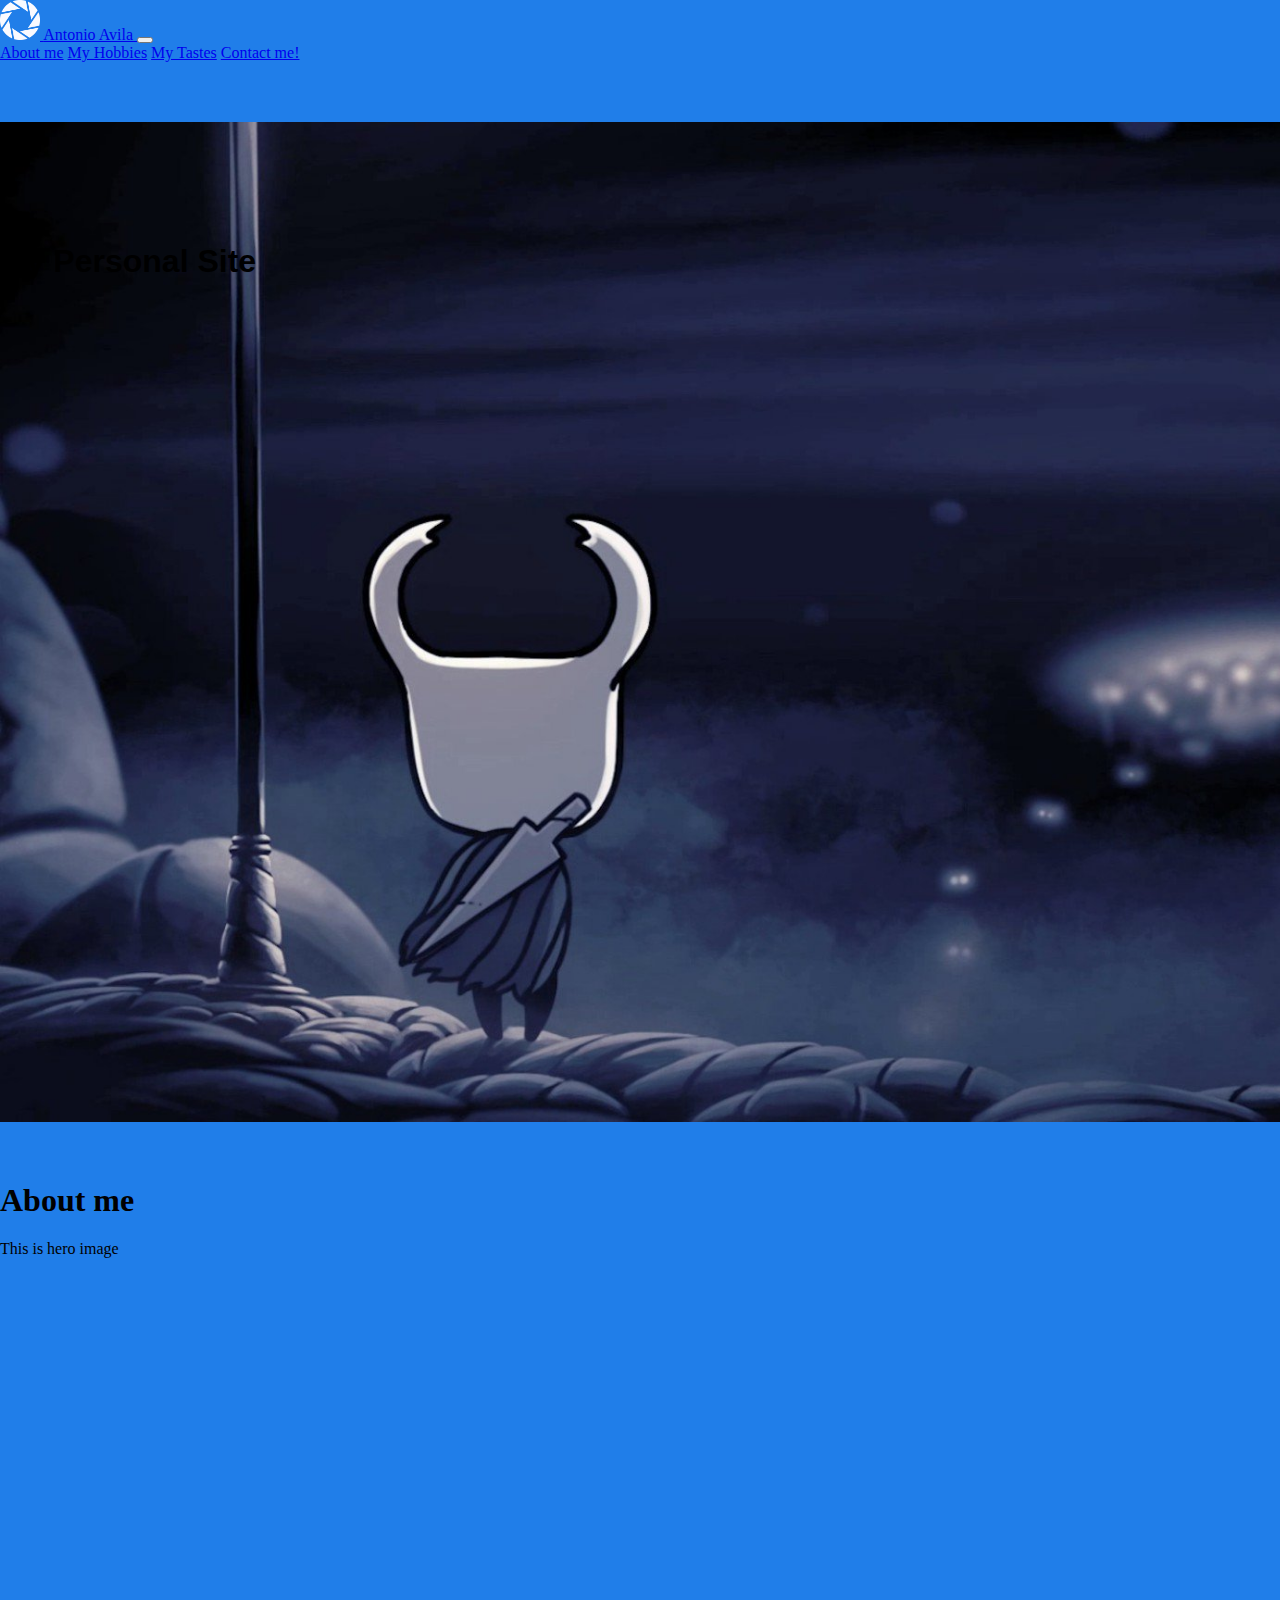
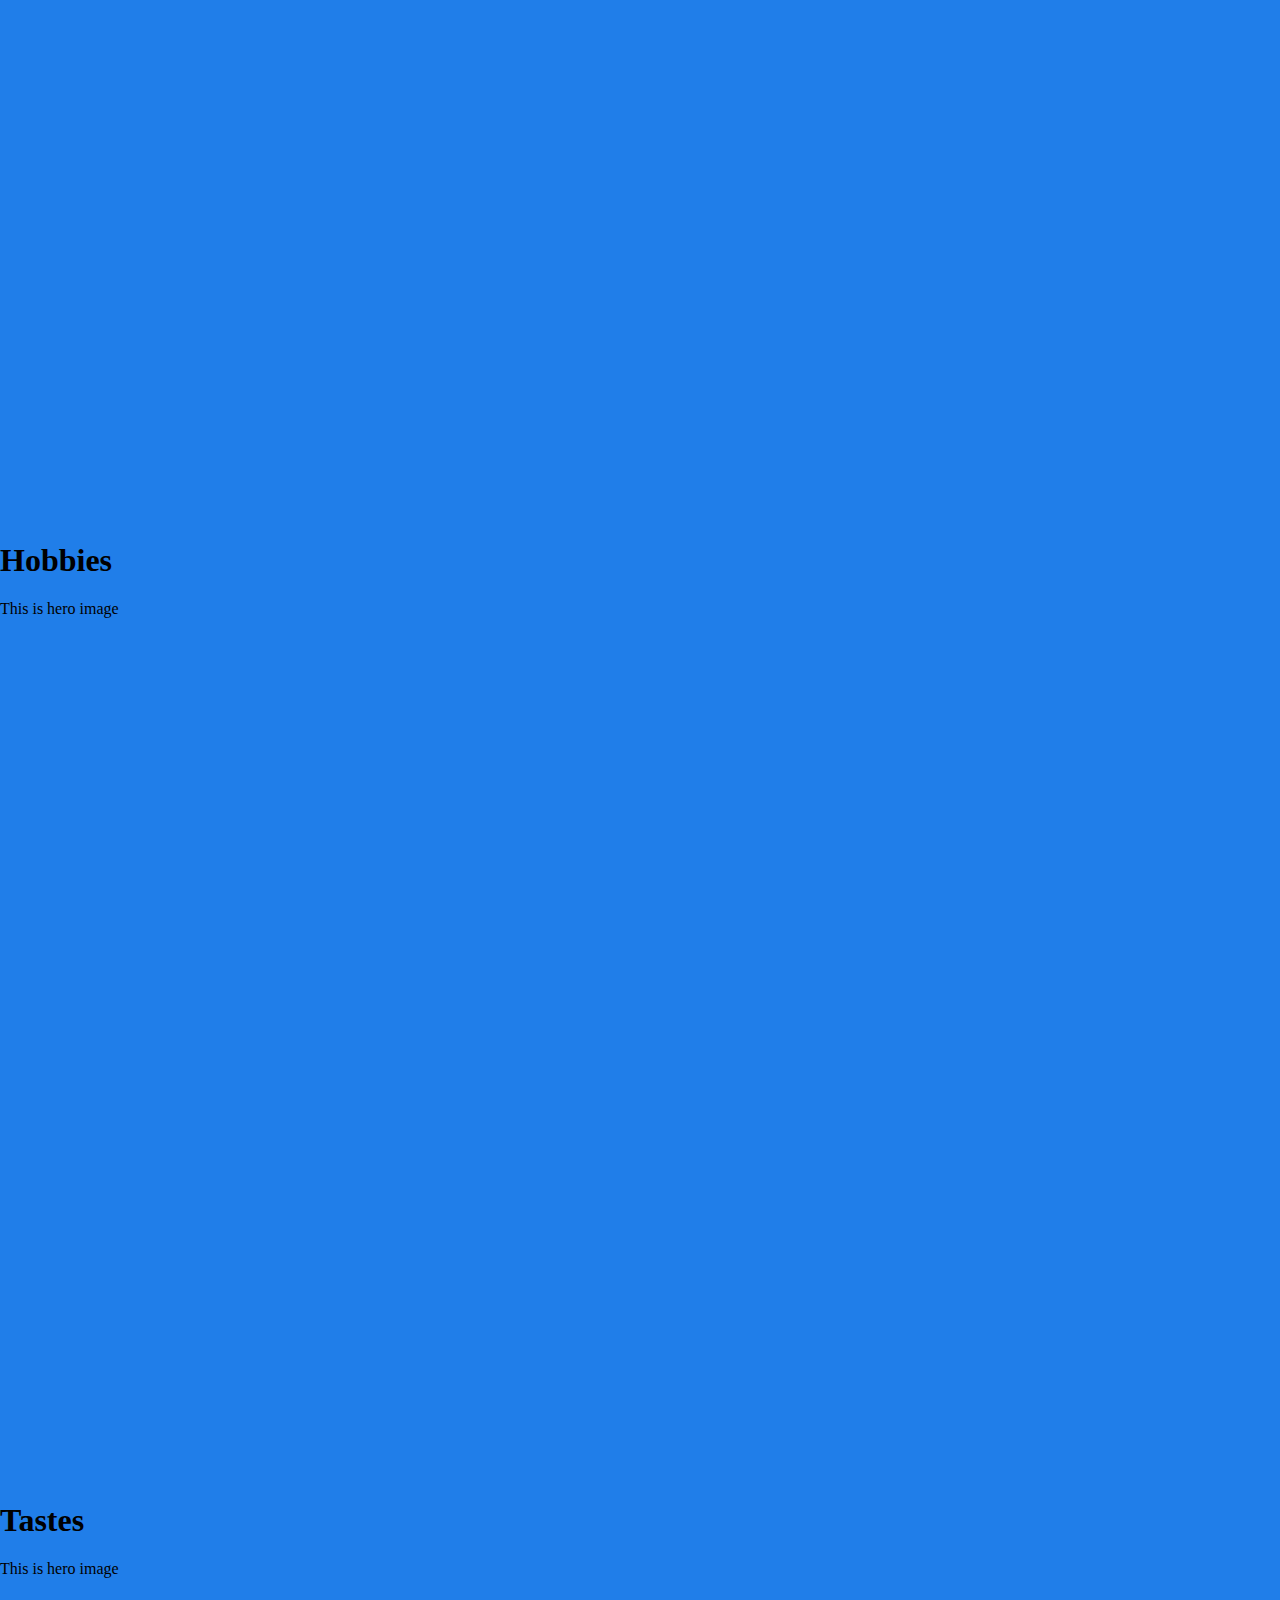
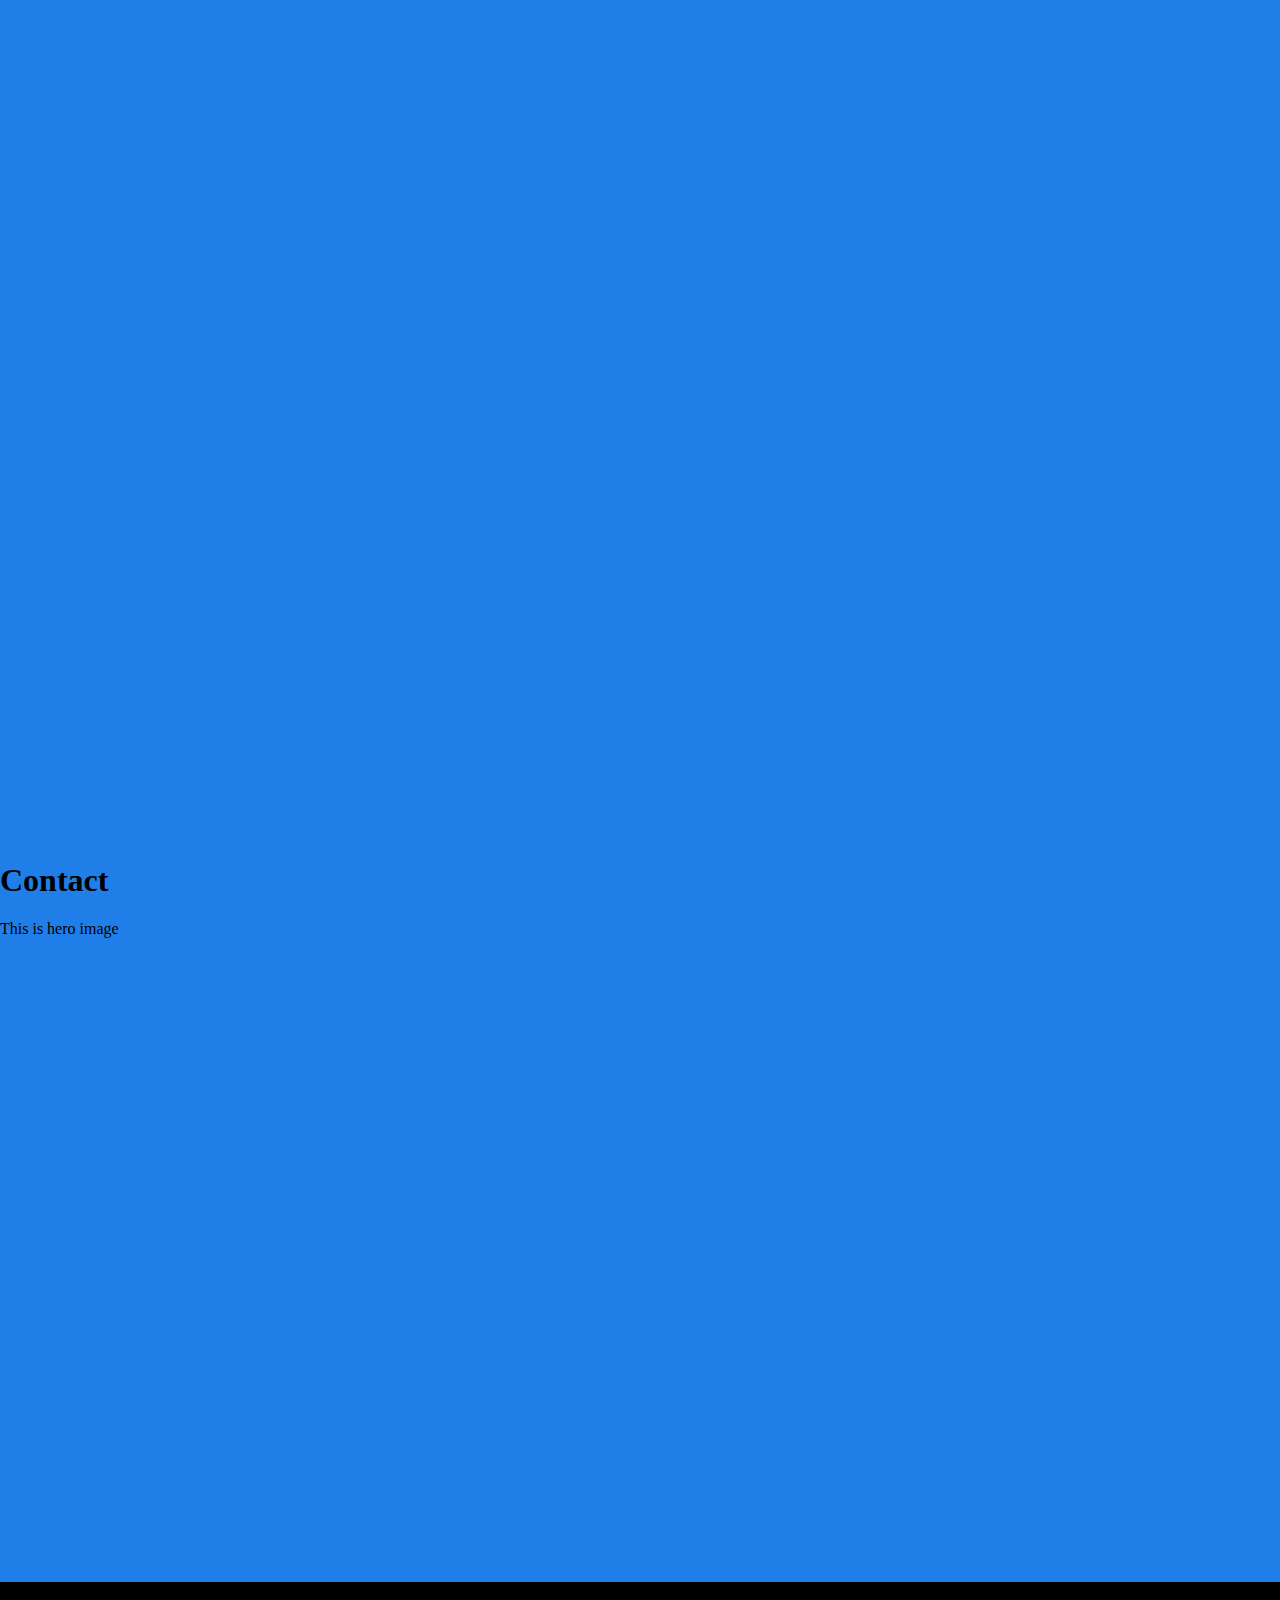
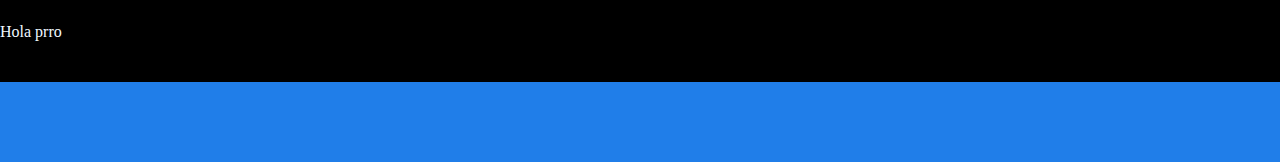
<file: index.html>
<!DOCTYPE html>
<html lang="en">
<head>
    <meta charset="UTF-8">
    <meta name="viewport" content="width=device-width, initial-scale=1.0, shrink-to-fit=no">
    <meta http-equiv="X-UA-Compatible" content="ie=edge">
    <title>My Personal Page</title>
    <!--Stylesheets-->
    <!--Bootstrap-->
    <link rel="stylesheet" href="https://stackpath.bootstrapcdn.com/bootstrap/4.1.3/css/bootstrap.min.css" integrity="sha384-MCw98/SFnGE8fJT3GXwEOngsV7Zt27NXFoaoApmYm81iuXoPkFOJwJ8ERdknLPMO" crossorigin="anonymous">
    <!--Custom styles-->
    <link rel="stylesheet" href="css/styles.css">
</head>
<body data-spy="scroll" data-target="#myNav">
    <header>
        <nav class="navbar navbar-expand-lg fixed-top navbar-dark bg-dark mb-5" id="myNav">
            <a class="navbar-brand mx-auto" href="#">
                <img src="img/aperture.png" class="brand-logo align-top" alt="logo">
                <span class="align-middle">Antonio Avila</span>
            </a>
            <button class="navbar-toggler" type="button" data-toggle="collapse" data-target="#menu" aria-controls="navbarNavAltMarkup" aria-expanded="false" aria-label="Toggle navigation">
                <span class="navbar-toggler-icon"></span>
            </button>
            <div class="collapse navbar-collapse" id="menu">
                <div class="navbar-nav mx-auto">
                    <a class="nav-item nav-link active" href="#hero"></a>
                    <a class="nav-item nav-link " href="#about-me">About me</a>
                    <a class="nav-item nav-link" href="#hobbies">My Hobbies</a>
                    <a class="nav-item nav-link" href="#tastes">My Tastes</a>
                    <a class="nav-item nav-link" href="#contact">Contact me!</a>
                </div>
            </div>   
        </nav>
    </header>

    <section class="content text-center text-light" id="hero">
            <h1>My Personal Site</h1>
    </section>

    <main class="container-fluid all mt-2 text-center">
        <div class="row spy no-gutters">
            <section class="content" id="about-me">
                <h1>About me</h1>
                <p>This is hero image</p>
            </section>
            <section class="content" id="hobbies">
                <h1>Hobbies</h1>
                <p>This is hero image</p>
            </section>
            <section class="content" id="tastes">
                <h1>Tastes</h1>
                <p>This is hero image</p>
            </section>
            <section class="content" id="contact">
                <h1>Contact</h1>
                <p>This is hero image</p>
            </section>
        </div>
    </main>
    <footer>
    <div class="container">
        <div class="text-center">
            Hola prro
        </div>
    </div>
    </footer>

    <!--Bootstrap Scripts-->
    <script src="https://code.jquery.com/jquery-3.3.1.min.js"></script>
    <script src="https://cdnjs.cloudflare.com/ajax/libs/popper.js/1.14.3/umd/popper.min.js" integrity="sha384-ZMP7rVo3mIykV+2+9J3UJ46jBk0WLaUAdn689aCwoqbBJiSnjAK/l8WvCWPIPm49" crossorigin="anonymous"></script>
    <script src="https://stackpath.bootstrapcdn.com/bootstrap/4.1.3/js/bootstrap.min.js" integrity="sha384-ChfqqxuZUCnJSK3+MXmPNIyE6ZbWh2IMqE241rYiqJxyMiZ6OW/JmZQ5stwEULTy" crossorigin="anonymous"></script>
    <script>
        //   $('.nav-link').click(function(){    
        //     var section_id = $(this).attr('href');
        //     $('section.content').animate({
        //     scrollTop: $(section_id).offset().top +100
        //     }, 100);
        // });
    </script>
</body>
</html>
</file>
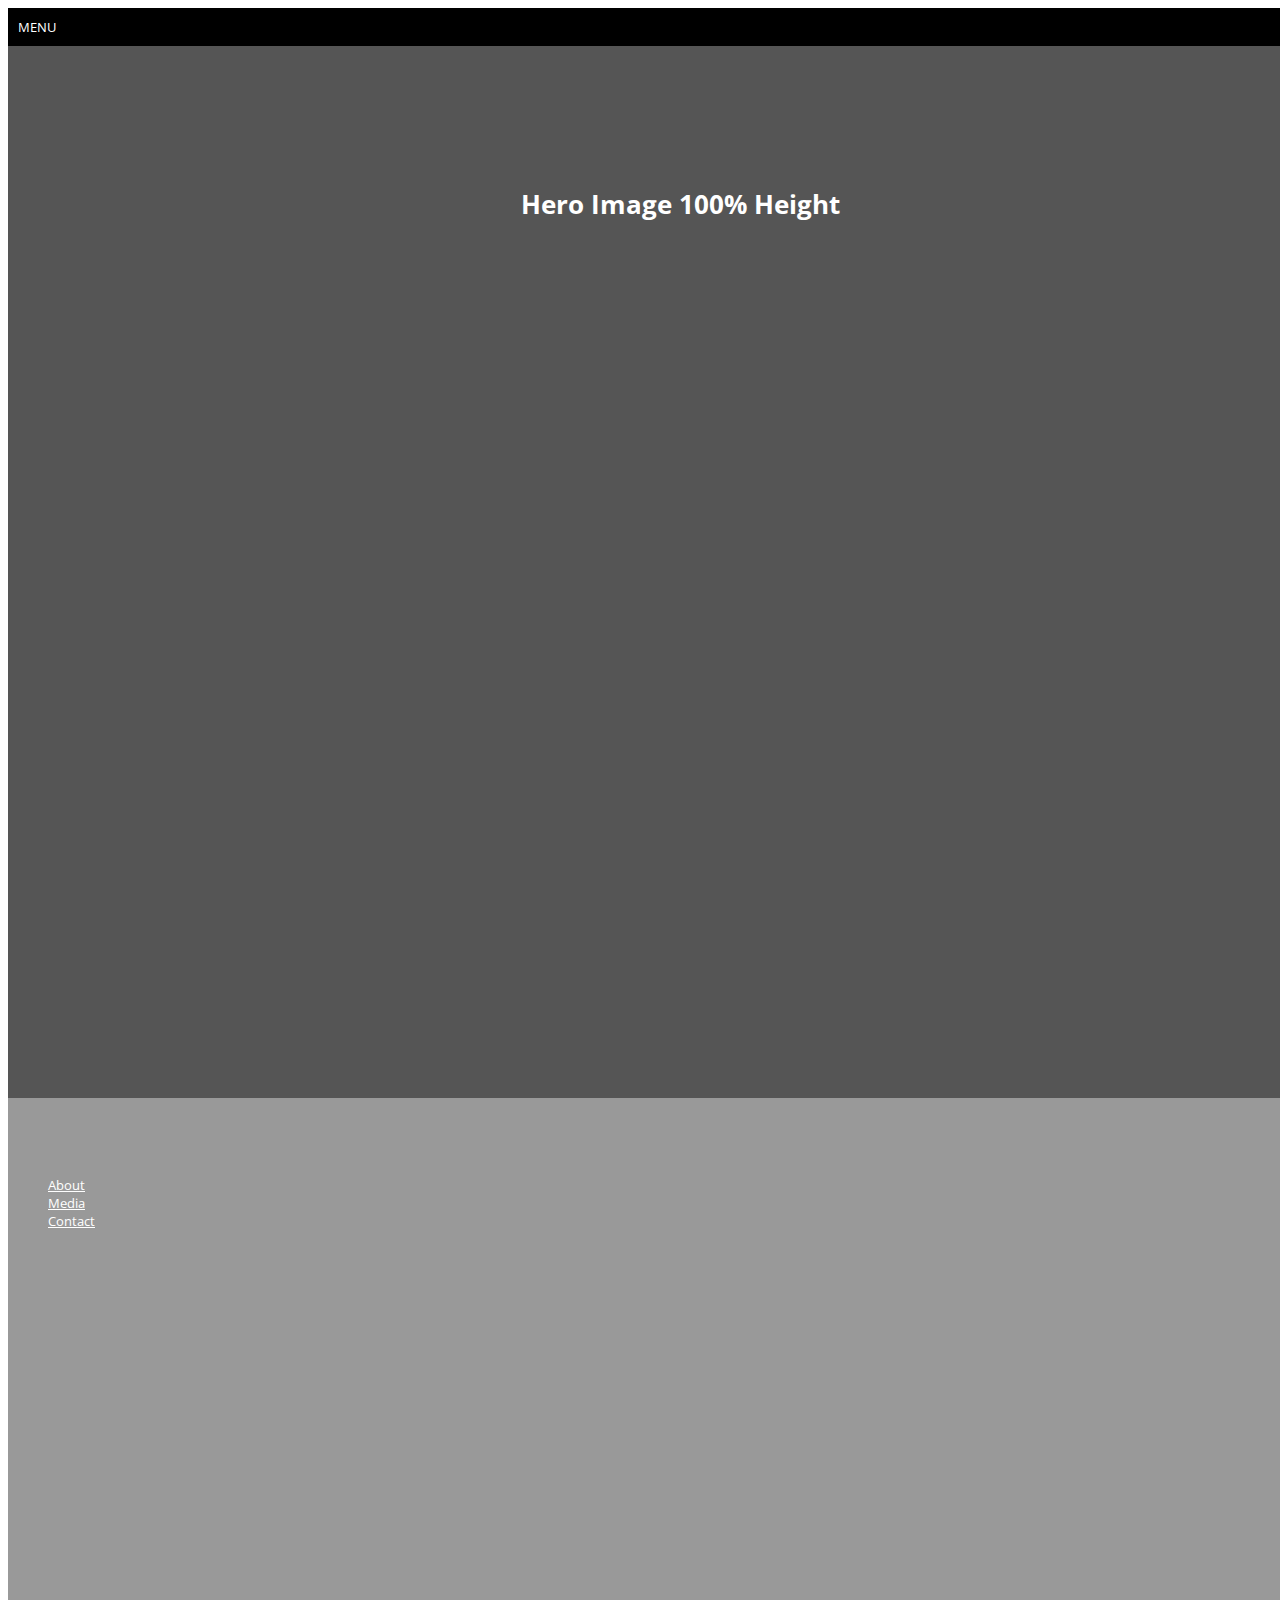
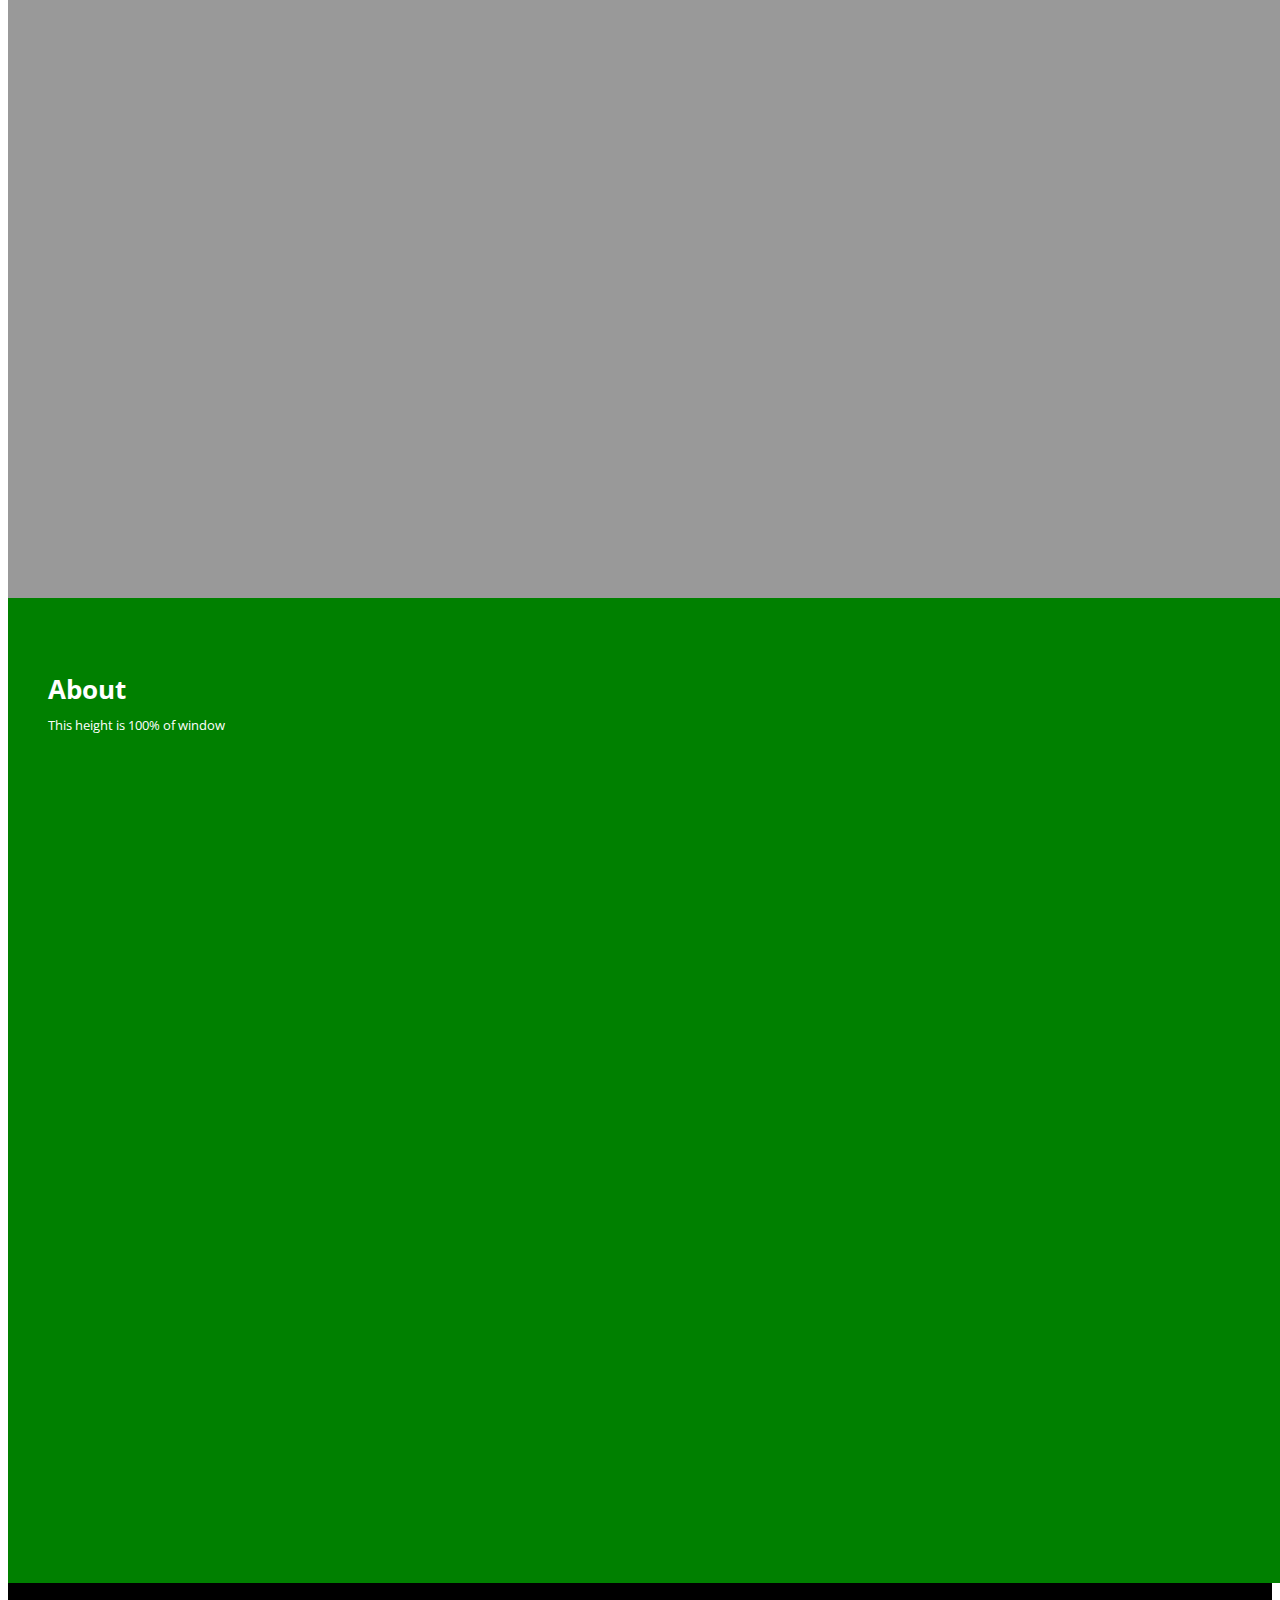
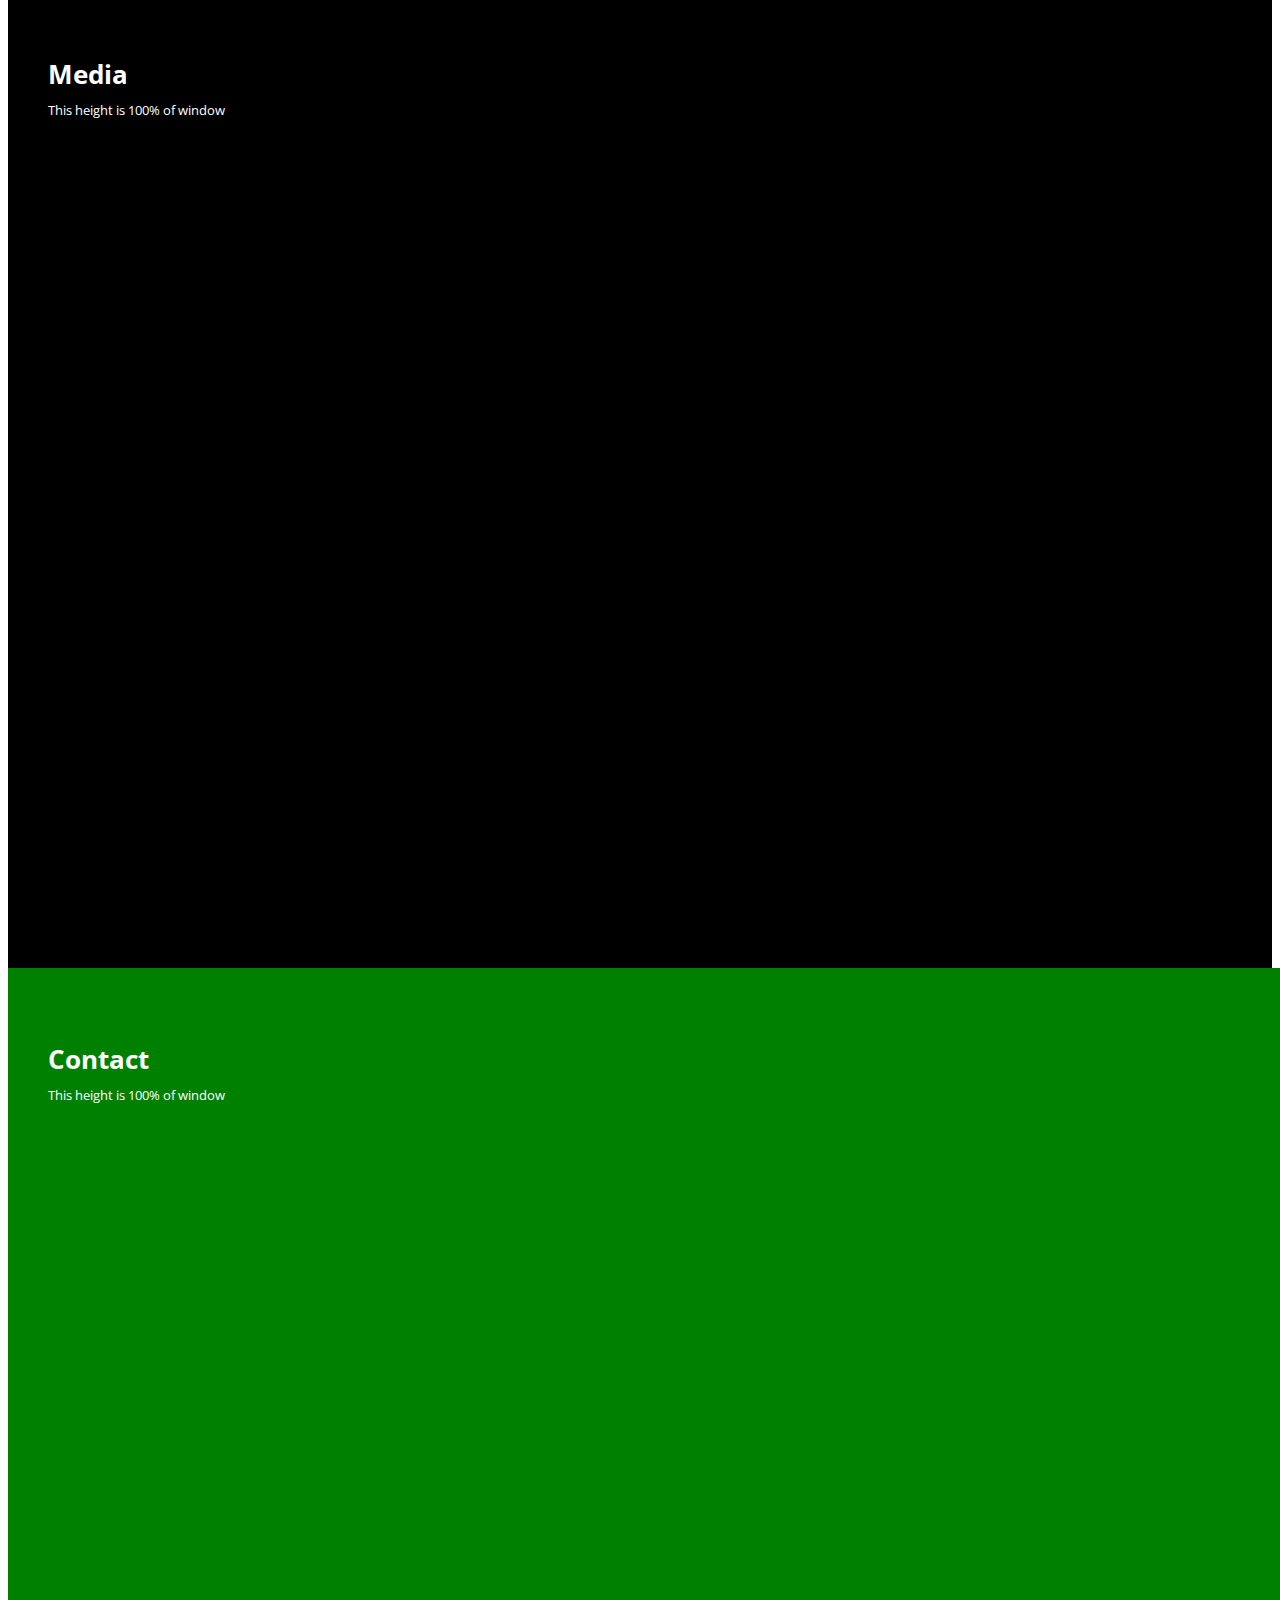
<file: fullscrollspy/index.html>
<!DOCTYPE html>
<html lang="en" >

<head>
  <meta charset="UTF-8">
  <title>Bootstrap Layout with Affix and Scrollspy (100% Height Sections)</title>
  <link href='https://fonts.googleapis.com/css?family=Open+Sans:400,700' rel='stylesheet' type='text/css'>
<link rel="stylesheet" href="https://maxcdn.bootstrapcdn.com/bootstrap/3.3.6/css/bootstrap.min.css" integrity="sha384-1q8mTJOASx8j1Au+a5WDVnPi2lkFfwwEAa8hDDdjZlpLegxhjVME1fgjWPGmkzs7" crossorigin="anonymous">
  
  
      <link rel="stylesheet" href="css/style.css">

  
</head>

  <body  data-spy="scroll" data-target="#menu-block" data-offset="50">
  <!-- HEADER -->
  <header>
    <nav class="menu-bar">
      <div class="pull-left">
        <a href="#menu-block">MENU</a>
      </div>
    </nav>
  </header>

  <!-- HERO IMAGE -->
  <div id="hero" class="content">
    <h1>Hero Image 100% Height</h1>
  </div>


  <div class="container-fluid">
    <div class="row no-gutter">

      <!-- left -->
      <!-- NAVIGATION
           with Bootstrap Affix and Scrollspy
      -->
      <div class="col-xs-4" data-spy="affix" data-offset-top="700">
        <nav id="menu-block" class="content">
          <ul class="nav nav-pills nav-stacked">
            <li class="active"><a href="#about-section">About</a></li>
            <li><a href="#media-section">Media</a></li>
            <li><a href="#contact-section">Contact</a></li>
          </ul>
        </nav>
      </div>
      <!-- /left -->

      <!-- right -->
      <div class="col-xs-8 pull-right" id="right-split">

        <!-- ABOUT -->
        <section id="about-section" class="content" style="background-color: green">
          <h1>About</h1>
          <p>This height is 100% of window</p>
        </section>

        <!-- MEDIA-->
        <section id="media-section" class="content">
          <h1>Media</h1>
          <p>This height is 100% of window</p>
        </section>

        <!-- CONTACT -->
        <section id="contact-section" class="content" style="background-color: green">
          <h1>Contact</h1>
          <p>This height is 100% of window</p>
        </section>

      </div>
      <!-- /right -->

    </div>
    <!-- /row -->
  </div>
  <!-- /container -->
</body>
  <script src='https://ajax.googleapis.com/ajax/libs/jquery/2.1.4/jquery.min.js'></script>
<script src='https://maxcdn.bootstrapcdn.com/bootstrap/3.3.6/js/bootstrap.min.js'></script>

  

</body>

</html>
</file>
<file: css/styles.css>
html,body {
    height: 100%;
  }

body{
    margin: 0;
    background-color:#207ee9;
}

header h1{
    font-variant: small-caps;
}

section.content {
    margin-top: 60px;
}

#hero.content{
    padding-top: 100px;
    background-image: url('../img/hero.jpg');
    background-size: cover;
    font-family: 'Trebuchet MS', 'Lucida Sans Unicode', 'Lucida Grande', 'Lucida Sans', Arial, sans-serif;
    height: 100%;
}

.content{
    height: 25%;
    width: 100%;
}

.container-fluid.all{
    height: 400%;
}

.row.spy{
    height: 100%;
}
footer{
    width: 100%;
    height: 100px;
    line-height: 100px;
    background-color: #000000;
    color: aliceblue;
}

.brand-logo{
    width: 40px;
    height: 40px;
    display: inline-block;
}
</file>
<file: fullscrollspy/css/style.css>
html, body {
	height: 100%;
}

body {
	color: #FFF;
	font-size: 13px;
	line-height: 18px;
	font-family: 'Open Sans', sans-serif;
}

p {
	margin-bottom: 20px;
}

a {
	color: #FFF;
	text-decoration: underline;
}

a:active {
	color: #337ab7;
}

a:hover {
	color: #337ab7;
}

.content {
	padding: 65px 40px 20px 40px; /* add 45px + 20px nav height mobile */
	height: 33.333333%; /* 100/number of sections % */
	width: 100%;
}

.heading {
	height: auto;
	width: auto;
	max-height: 50px;
	display: block;
}

#right-split{
	height: 100%;
	background: #000;
	position: relative;
}

.no-gutter > [class*='col-'] {
    padding-right:0;
    padding-left:0;
}

.row, div[class*='col-'] {
	height: 100%;
}

.container-fluid {
	height: 300%; /* 100*number of sections % */
}

/* Header */
header {
	position: fixed;
	width: 100%;
	z-index: 10;
	padding: 10px;
	background-color: #000
}

header a, header a:hover {
	text-decoration: none;
}

.menu-bar {
	background-color: #000;
	overflow: hidden;
	vertical-align: middle;
}

#hero {
	background: #555;
	text-align: center;
	padding-top: 170px;	
}

#hero.content {
  height: 100%;
}

/* Navigation */
#menu-block {
	background: #999;
}

#menu-block.content {
  height: 100%;
}

#menu-block ul {
	padding: 0;
}

#menu-block a {
	margin: auto;
}

#menu-block li {
	list-style: none;
}

.affix {
  top: 0;
}
</file>
